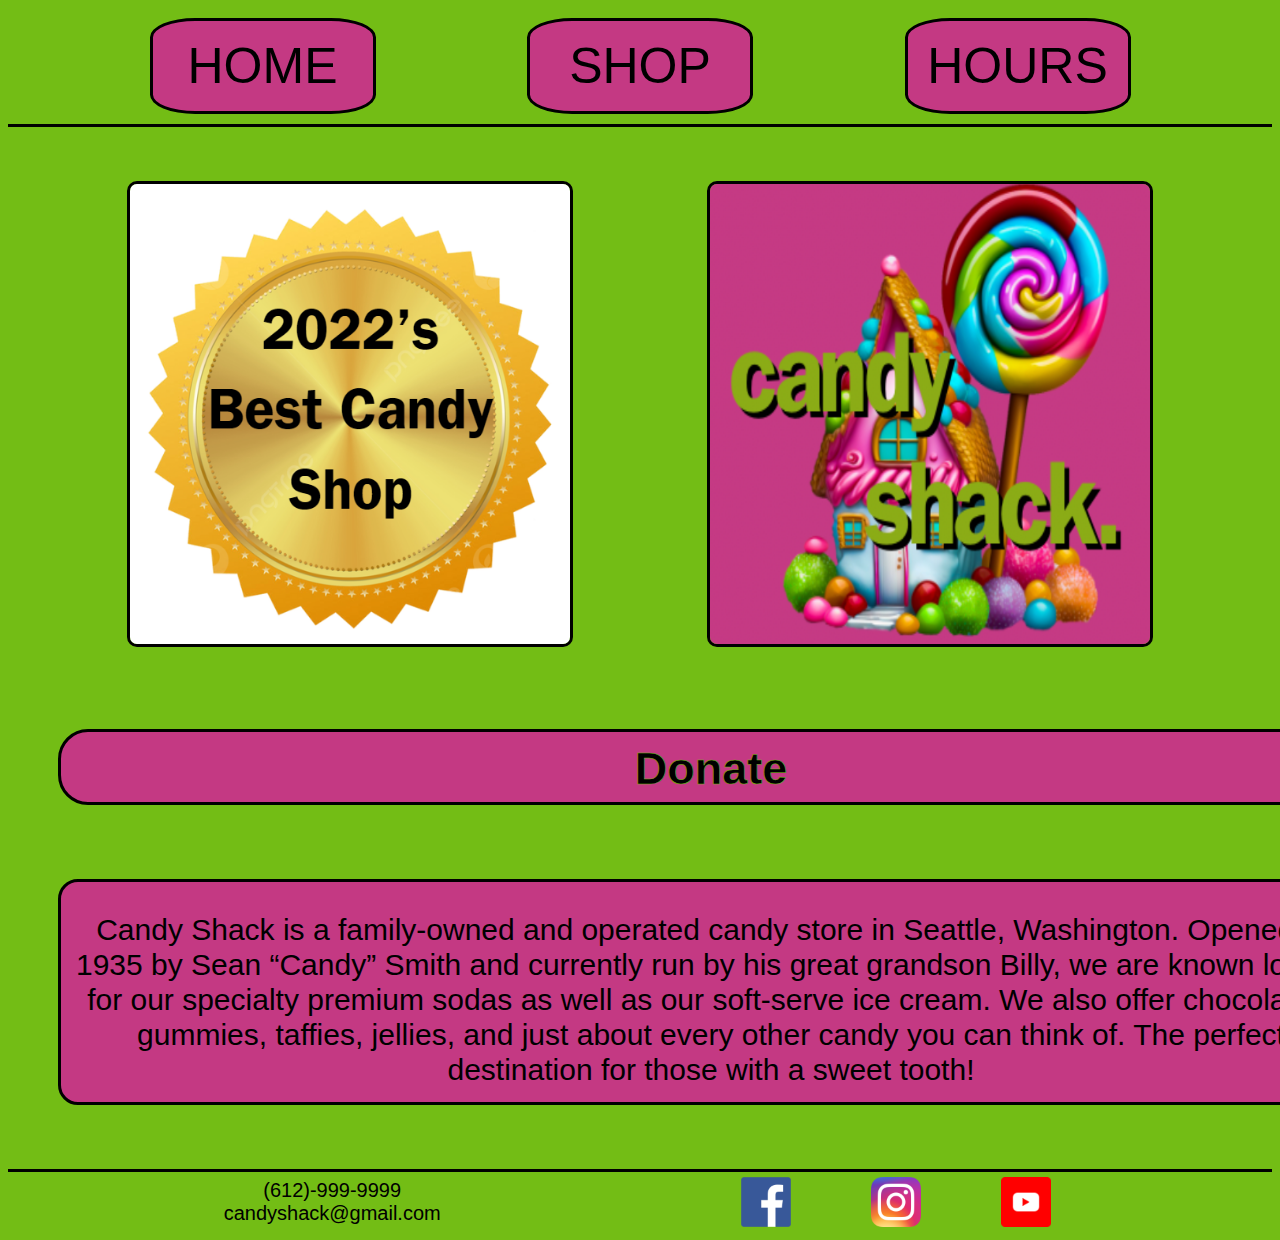
<file: index.html>
<!DOCTYPE html>
<html lang="en">
<head>
    <meta charset="UTF-8">
    <meta name="viewport" content="width=device-width, initial-scale=1.0">
    <title>Candy Shack</title>
    <link rel="stylesheet" href="styles.css">
    <link rel="apple-touch-icon" sizes="180x180" href="images/apple-touch-icon.png">
<link rel="icon" type="image/png" sizes="32x32" href="images/favicon-32x32.png">
<link rel="icon" type="image/png" sizes="16x16" href="images/favicon-16x16.png">
<link rel="manifest" href="images/site.webmanifest">
<link rel="mask-icon" href="images/safari-pinned-tab.svg" color="#5bbad5">
<link rel="shortcut icon" href="images/favicon.ico">
<meta name="msapplication-TileColor" content="#da532c">
<meta name="msapplication-config" content="images/browserconfig.xml">
<meta name="theme-color" content="#ffffff">
</head>
<body>
    <nav>
        <a href="index.html">HOME</a>
        <a href="shop.html">SHOP</a>
        <a href="hours.html">HOURS</a>
    </nav>
    <hr class="separator">
    <main>
        <br>
        <br>
        <br>
        <div class="home-images">
        <img src="images/award.png" alt="2022's Best Candy Shop">
        <img src="images/logo.png" alt="Candy Shack Logo">
        </div>
        <br>
        <br>
        <br>
        <br>
        <div class="donate">
            <h2>Donate</h2>
        </div>
        <br>
        <br>
        <br>
        <br>
        <div class="about">
        <p>Candy Shack is a family-owned and operated candy store in Seattle, Washington. Opened in 1935 by Sean “Candy” Smith and currently run by his great grandson Billy, we are known locally for our specialty premium sodas as well as our soft-serve ice cream. We also offer chocolates, gummies, taffies, jellies, and just about every other candy you can think of. The perfect destination for those with a sweet tooth!</p></div>
    <br>
    <br>
    <br>
    <br>
    </main>
    <hr class="separator">
    <footer class="footer">
        <div class="contact-info">
            <p>(612)-999-9999</p>
            <p>candyshack@gmail.com</p>
        </div>
        <div class="contact-media">
<img src="images/facebook.png" alt="facebook">
<img src="images/instagram.webp" alt="instagram">
<img src="images/youtube.png" alt="youtube">
        </div>
    </footer>
</body>
</html>
</file>
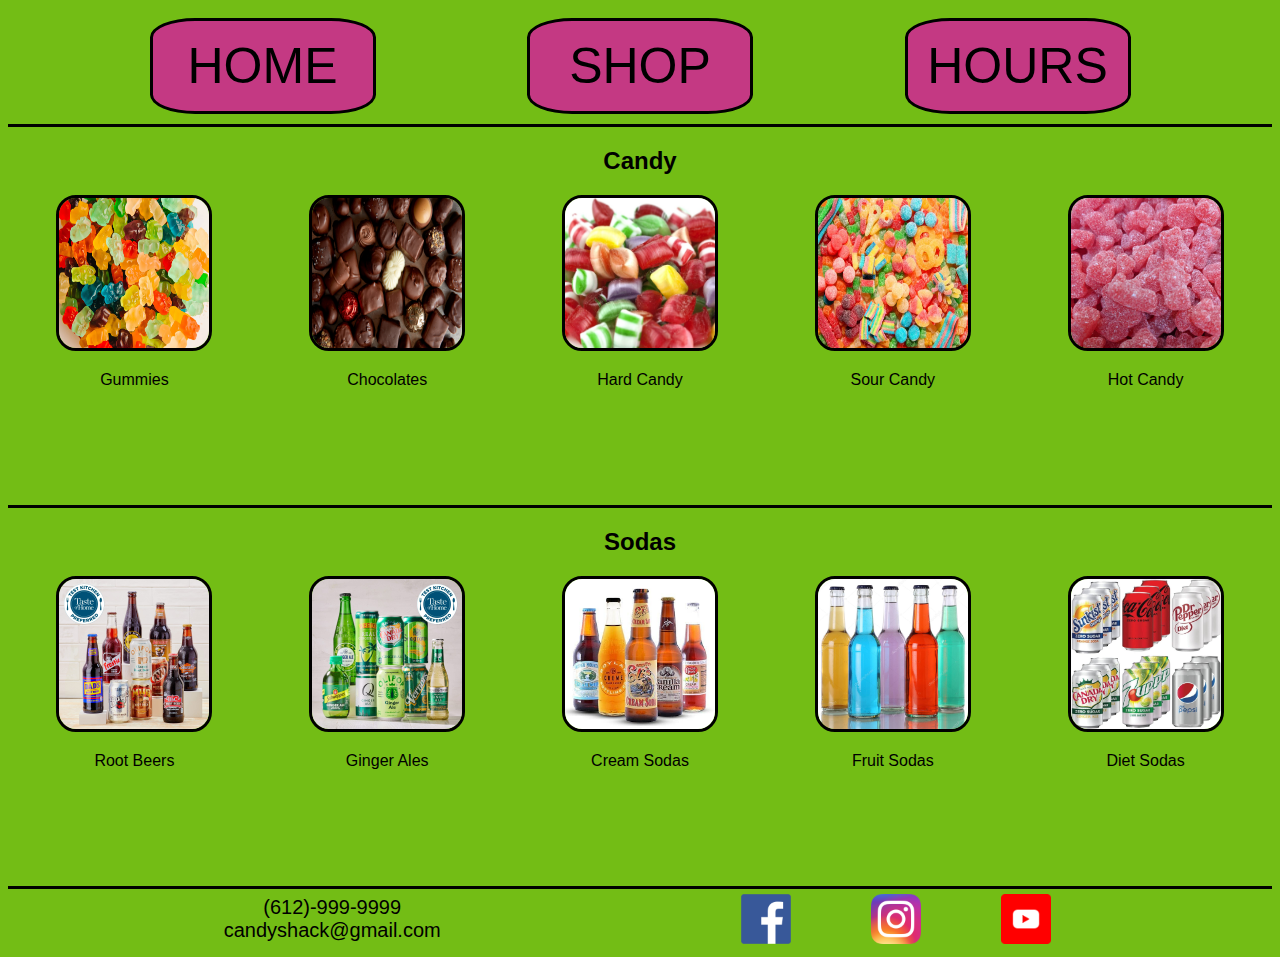
<file: candysoda.html>
<!DOCTYPE html>
<html lang="en">
<head>
    <meta charset="UTF-8">
    <meta name="viewport" content="width=device-width, initial-scale=1.0">
    <title>Candies & Soda</title>
    <link rel="stylesheet" href="styles.css">
    <link rel="apple-touch-icon" sizes="180x180" href="images/apple-touch-icon.png">
<link rel="icon" type="image/png" sizes="32x32" href="images/favicon-32x32.png">
<link rel="icon" type="image/png" sizes="16x16" href="images/favicon-16x16.png">
<link rel="manifest" href="images/site.webmanifest">
<link rel="mask-icon" href="images/safari-pinned-tab.svg" color="#5bbad5">
<link rel="shortcut icon" href="images/favicon.ico">
<meta name="msapplication-TileColor" content="#da532c">
<meta name="msapplication-config" content="images/browserconfig.xml">
<meta name="theme-color" content="#ffffff">
</head>
<body>
    <nav>
        <a href="index.html">HOME</a>
        <a href="shop.html">SHOP</a>
        <a href="hours.html">HOURS</a>
    </nav>
    <hr class="separator">
    <main>
        <section id="candy">
            <h2>Candy</h2>
            <div class="container">
                <div class="item">
                    <img src="images/gummies.webp" alt="Gummies">
                    <p>Gummies</p>
                </div>
                <div class="item">
                    <img src="images/chocolates.jpg" alt="Chocolates">
                    <p>Chocolates</p>
                </div>
                <div class="item">
                    <img src="images/hard.jpg" alt="Hard Candy">
                    <p>Hard Candy</p>
                </div>
                <div class="item">
                    <img src="images/sour.jpg" alt="Sour Candy">
                    <p>Sour Candy</p>
                </div>
                <div class="item">
                    <img src="images/hot.webp" alt="Hot Candy">
                    <p>Hot Candy</p>
                </div>
            </div>
        </section>
        <hr class="separator">
        <section id="sodas">
            <h2>Sodas</h2>
            <div class="container">
                <div class="item">
                    <img src="images/rb.jpg" alt="Root Beers">
                    <p>Root Beers</p>
                </div>
                <div class="item">
                    <img src="images/ginger.jpg" alt="Ginger Ales">
                    <p>Ginger Ales</p>
                </div>
                <div class="item">
                    <img src="images/cream.jpg" alt="Cream Sodas">
                    <p>Cream Sodas</p>
                </div>
                <div class="item">
                    <img src="images/fruit.jpg" alt="Fruit Sodas">
                    <p>Fruit Sodas</p>
                </div>
                <div class="item">
                    <img src="images/diet.jpg" alt="Diet Sodas">
                    <p>Diet Sodas</p>
                </div>
            </div>
        </section>
    </main>
    <hr class="separator">
    <footer class="footer">
        <div class="contact-info">
            <p>(612)-999-9999</p>
            <p>candyshack@gmail.com</p>
        </div>
        <div class="contact-media">
<img src="images/facebook.png" alt="facebook">
<img src="images/instagram.webp" alt="instagram">
<img src="images/youtube.png" alt="youtube">
        </div>
    </footer>
</body>
</html>
</file>
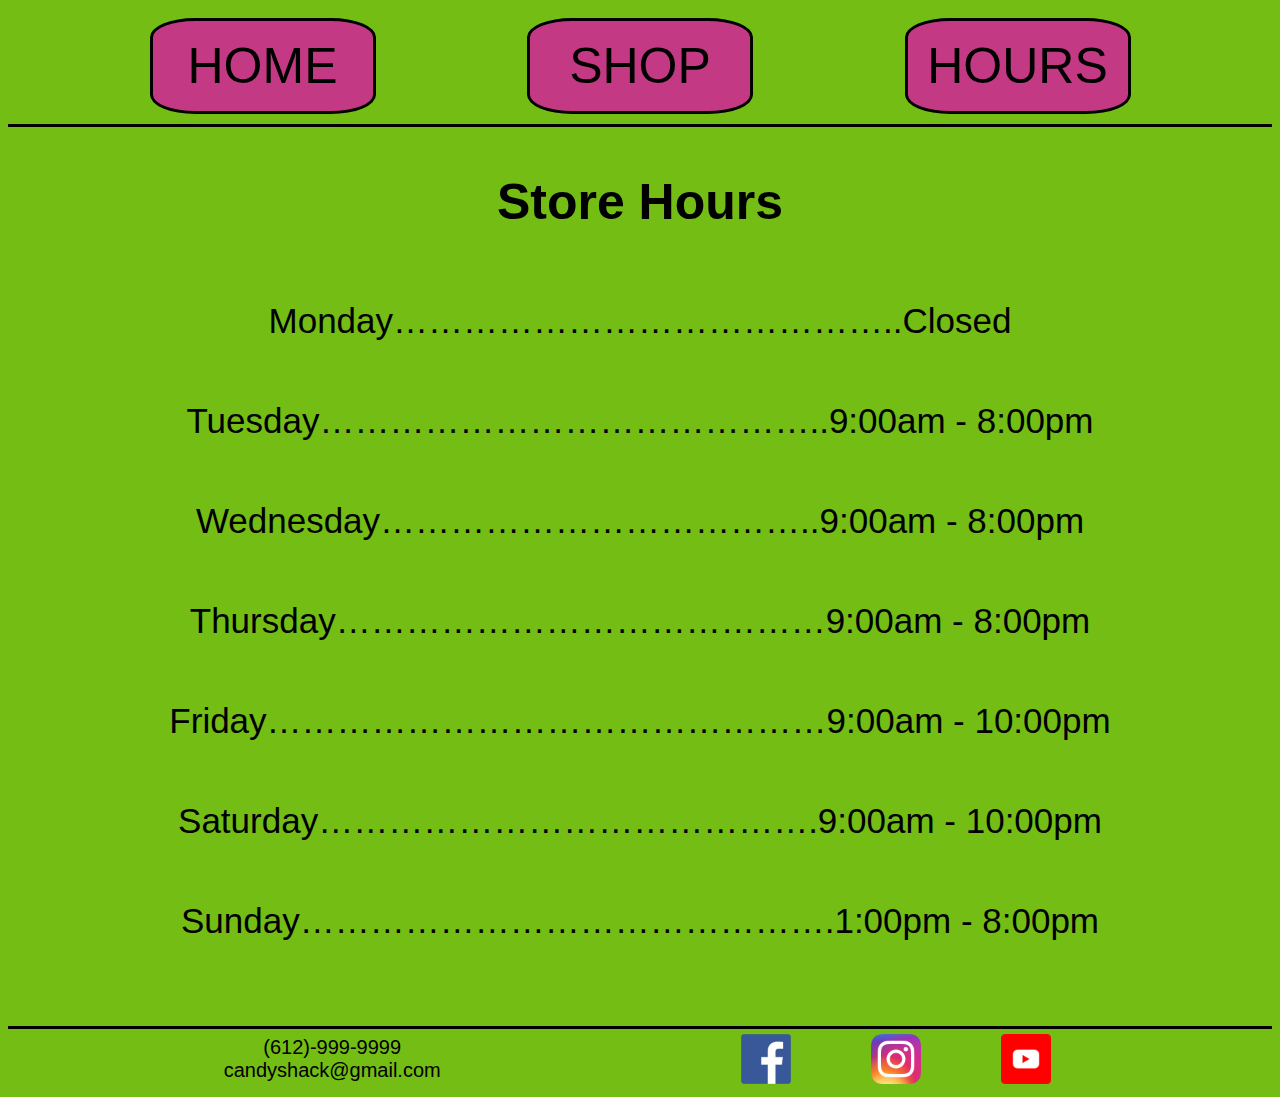
<file: hours.html>
<!DOCTYPE html>
<html lang="en">
<head>
    <meta charset="UTF-8">
    <meta name="viewport" content="width=device-width, initial-scale=1.0">
    <title>Hours</title>
    <link rel="stylesheet" href="styles.css">
    <link rel="apple-touch-icon" sizes="180x180" href="images/apple-touch-icon.png">
<link rel="icon" type="image/png" sizes="32x32" href="images/favicon-32x32.png">
<link rel="icon" type="image/png" sizes="16x16" href="images/favicon-16x16.png">
<link rel="manifest" href="images/site.webmanifest">
<link rel="mask-icon" href="images/safari-pinned-tab.svg" color="#5bbad5">
<link rel="shortcut icon" href="images/favicon.ico">
<meta name="msapplication-TileColor" content="#da532c">
<meta name="msapplication-config" content="images/browserconfig.xml">
<meta name="theme-color" content="#ffffff">
</head>
<body>
    <nav>
        <a href="index.html">HOME</a>
        <a href="shop.html">SHOP</a>
        <a href="hours.html">HOURS</a>
    </nav>
    <hr class="separator">
    <main>
        <div class="hours">
<br>
<br>
<h1>Store Hours</h1>
<br>
<br>
<p>
Monday……………………………………..Closed<br>
<br>
<br>
<br>
<br>
Tuesday……………………………………..9:00am - 8:00pm<br>
<br>
<br>
<br>
<br>
Wednesday………………………………..9:00am - 8:00pm<br>
<br>
<br>
<br>
<br>
Thursday……………………………………9:00am - 8:00pm<br>
<br>
<br>
<br>
<br>
Friday…………………………………………9:00am - 10:00pm<br>
<br>
<br>
<br>
<br>
Saturday…………………………………….9:00am - 10:00pm<br>
<br>
<br>
<br>
<br>
Sunday……………………………………….1:00pm - 8:00pm<br>
<br>
<br>
<br>
</p>
</div>
    </main>
    <hr class="separator">
    <footer class="footer">
        <div class="contact-info">
            <p>(612)-999-9999</p>
            <p>candyshack@gmail.com</p>
        </div>
        <div class="contact-media">
<img src="images/facebook.png" alt="facebook">
<img src="images/instagram.webp" alt="instagram">
<img src="images/youtube.png" alt="youtube">
        </div>
    </footer>
</body>
</html>
</file>
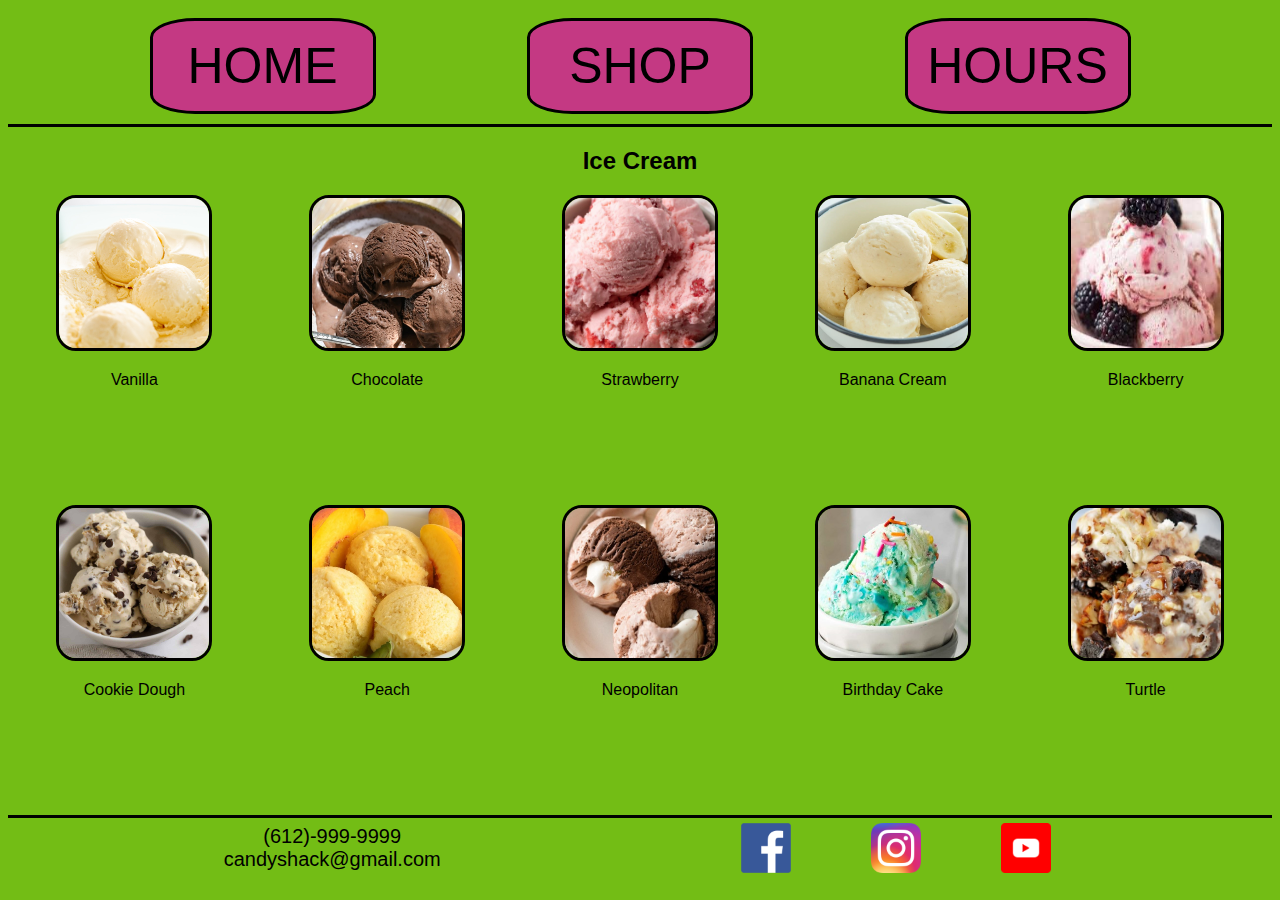
<file: icecream.html>
<!DOCTYPE html>
<html lang="en">
<head>
    <meta charset="UTF-8">
    <meta name="viewport" content="width=device-width, initial-scale=1.0">
    <title>Ice Cream</title>
    <link rel="stylesheet" href="styles.css">
    <link rel="apple-touch-icon" sizes="180x180" href="images/apple-touch-icon.png">
<link rel="icon" type="image/png" sizes="32x32" href="images/favicon-32x32.png">
<link rel="icon" type="image/png" sizes="16x16" href="images/favicon-16x16.png">
<link rel="manifest" href="images/site.webmanifest">
<link rel="mask-icon" href="images/safari-pinned-tab.svg" color="#5bbad5">
<link rel="shortcut icon" href="images/favicon.ico">
<meta name="msapplication-TileColor" content="#da532c">
<meta name="msapplication-config" content="images/browserconfig.xml">
<meta name="theme-color" content="#ffffff">
</head>
<body>
    <nav>
        <a href="index.html">HOME</a>
        <a href="shop.html">SHOP</a>
        <a href="hours.html">HOURS</a>
    </nav>
    <hr class="separator">
    <main>
        <section id="icecream">
            <h2>Ice Cream</h2>
            <div class="container">
                <div class="item">
                    <img src="images/vanilla.jpg" alt="Vanilla">
                    <p>Vanilla</p>
                </div>
                <div class="item">
                    <img src="images/chocolate.jpg" alt="Chocolate">
                    <p>Chocolate</p>
                </div>
                <div class="item">
                    <img src="images/strawberry.jpg" alt="Strawberry">
                    <p>Strawberry</p>
                </div>
                <div class="item">
                    <img src="images/banana.png" alt="Banana Cream">
                    <p>Banana Cream</p>
                </div>
                <div class="item">
                    <img src="images/blackberry.jpg" alt="blackberry">
                    <p>Blackberry</p>
                </div>
                <div class="item">
                    <img src="images/cookiedough.jpg" alt="Cookie Dough">
                    <p>Cookie Dough</p>
                </div>
                <div class="item">
                    <img src="images/peach.jpg" alt="Peach">
                    <p>Peach</p>
                </div>
                <div class="item">
                    <img src="images/neopolitan.jpg" alt="Neopolitan">
                    <p>Neopolitan</p>
                </div>
                <div class="item">
                    <img src="images/bday.jpg" alt="Birthday Cake">
                    <p>Birthday Cake</p>
                </div>
                <div class="item">
                    <img src="images/turtle.png" alt="Turtle">
                    <p>Turtle</p>
                </div>
            </div>
        </section>
    </main>
    <hr class="separator">
    <footer class="footer">
        <div class="contact-info">
            <p>(612)-999-9999</p>
            <p>candyshack@gmail.com</p>
        </div>
        <div class="contact-media">
<img src="images/facebook.png" alt="facebook">
<img src="images/instagram.webp" alt="instagram">
<img src="images/youtube.png" alt="youtube">
        </div>
    </footer>
</body>
</html>
</file>
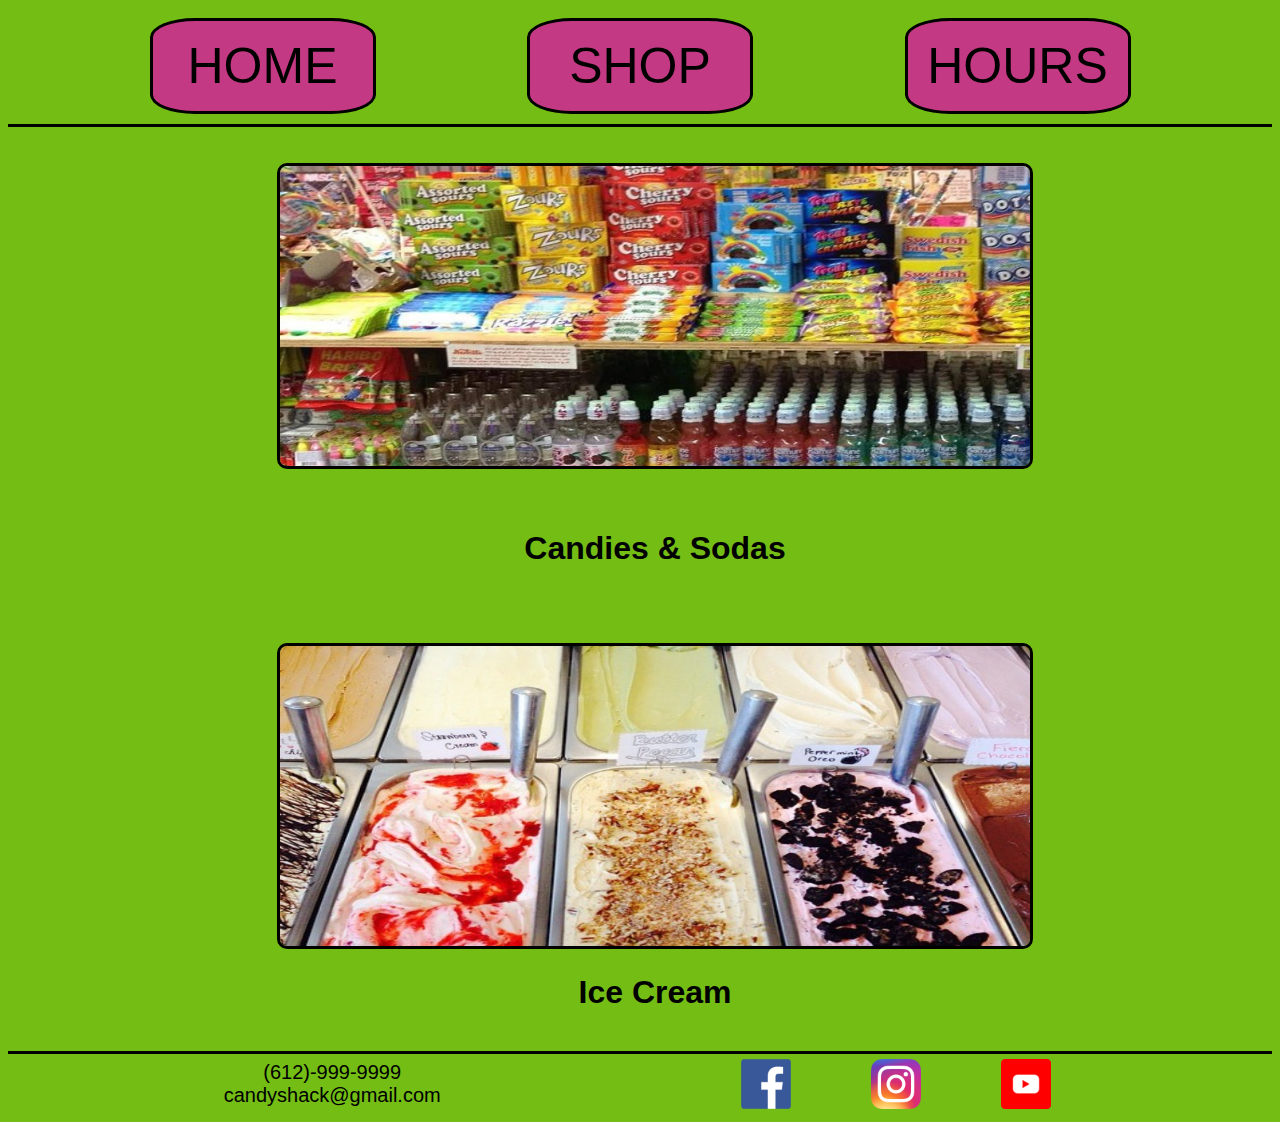
<file: shop.html>
<!DOCTYPE html>
<html lang="en">
<head>
    <meta charset="UTF-8">
    <meta name="viewport" content="width=device-width, initial-scale=1.0">
    <title>Shop</title>
    <link rel="stylesheet" href="styles.css">
    <link rel="apple-touch-icon" sizes="180x180" href="images/apple-touch-icon.png">
<link rel="icon" type="image/png" sizes="32x32" href="images/favicon-32x32.png">
<link rel="icon" type="image/png" sizes="16x16" href="images/favicon-16x16.png">
<link rel="manifest" href="images/site.webmanifest">
<link rel="mask-icon" href="images/safari-pinned-tab.svg" color="#5bbad5">
<link rel="shortcut icon" href="images/favicon.ico">
<meta name="msapplication-TileColor" content="#da532c">
<meta name="msapplication-config" content="images/browserconfig.xml">
<meta name="theme-color" content="#ffffff">
</head>
<body>
    <nav>
        <a href="index.html">HOME</a>
        <a href="shop.html">SHOP</a>
        <a href="hours.html">HOURS</a>
    </nav>
    <hr class="separator">
    <main>
        <br>
        <br>
<div class="shop">
<a href="candysoda.html">
    <img src="images/candy.png" alt="candy and soda">
    </a>
<br>
<br>
<br>
<h1>Candies & Sodas</h1>
<br>
<br>
<br>
<a href="icecream.html">
<img src="images/icecream.png" alt="ice cream">
</a>
<h1>Ice Cream</h1>
<br>
</div>
    </main>
    <hr class="separator">
    <footer class="footer">
        <div class="contact-info">
            <p>(612)-999-9999</p>
            <p>candyshack@gmail.com</p>
        </div>
        <div class="contact-media">
<img src="images/facebook.png" alt="facebook">
<img src="images/instagram.webp" alt="instagram">
<img src="images/youtube.png" alt="youtube">
        </div>
    </footer>
</body>
</html>
</file>
<file: styles.css>
nav{
    font-family: 'Franklin Gothic Medium', 'Arial Narrow', Arial, sans-serif;
    color: black;
    display: flex;
    justify-content: center;
    align-items: center;
    background-color:#73bd15 ;
}
nav a{
    display: inline-block;
    width: 120px;
    height: 60px;
    border: 2px solid black;
    border-radius: 20%;
    text-align: center;
    line-height: 60px;
    margin: 10px;
    text-decoration: none;
    color: black;
    background-color: #c43983;
}
main{
    background-color: #73bd15;
    font-family: 'Franklin Gothic Medium', 'Arial Narrow', Arial, sans-serif;
    text-align: center;
}
.home-images img{
border: 3px solid black;
border-radius: 10px;
width: 220px;
height: 230px;
margin: 0 15px;
}
.home-images{
    display: flex;
    justify-content: center;
    align-items: center;
}
.donate{
    font-family: 'Franklin Gothic Medium', 'Arial Narrow', Arial, sans-serif;
    display: inline-block;
    width: 400px;
    height: 50px;
    text-align: center;
    line-height: 10px;
    margin: 10px 50px;
    text-decoration: none;
    color: black;
    background-color: #c43983;
    border: 3px solid black;
    border-radius: 30px;
    -webkit-text-stroke-width: .5px;
    -webkit-text-stroke-color: #73bd15
}
.about{
    text-align: center;
    font-family: 'Franklin Gothic Medium', 'Arial Narrow', Arial, sans-serif;
    display: inline-block;
    width: 400px;
    height: 200px;
    text-align: center;
    line-height: 22px;
    margin: 10px 50px;
    text-decoration: none;
    color: black;
    background-color: #c43983;
    border: 3px solid black;
    border-radius: 20px;
}
.footer{
    background-color: #73bd15;
    font-family: 'Franklin Gothic Medium', 'Arial Narrow', Arial, sans-serif;
    display: flex;
    justify-content: center;
    align-items: center;
}
.contact-info{
    display: flex;
    flex-direction: column;
}
.contact-info p{
margin: 0;
text-align: center;
}
.contact-media{
    display: flex;
    margin: 5px;
}
.contact-media img{
    width: 40px;
    height: 40px;
    margin-left: 30px;
}
.separator{
    border: none;
    border-top: solid black;
    background-color: #73bd15;
    margin: 0;
}
.shop img{
border: 3px solid black;
border-radius: 10px;
width: 390px;
height: 230px;
margin: 0 15px;
}
.shop h1{
    text-align: center;
}
.shop{
    display: inline-block;
    margin-left: 30px;
}
.hours{
    text-align: center;
}
body{
    background-color: #73bd15;
}
.container{
    display: flex;
    flex-wrap: wrap;
    justify-content: space-around;
}
.item{
flex-basis: 20%;
margin-bottom: 20px;
}
.item img{
    width: 150px;
    height: 150px;
    border: 3px solid black;
    border-radius: 20px;
}
@media (min-width:1000px){
    nav{
        display: flex;
        justify-content: space-evenly;
    }
    nav a{
        display: inline-block;
        width: 220px;
        height: 90px;
        border: 3px solid black;
        line-height: 90px;
        font-size: 50px;
    }
    .home-images img{
        border: 3px solid black;
        border-radius: 10px;
        width: 440px;
        height: 460px;
        }
        .home-images{
            display: flex;
            justify-content: space-evenly;
            align-items: center;
        }
        .donate{
            width: 1300px;
            height: 70px;
            line-height: 0px;
            margin: 10px 50px;
            font-size: 30px;
        }
        .about{
            text-align: center;
            display: inline-block;
            width: 1300px;
            height: 220px;
            text-align: center;
            line-height: 35px;
            margin: 10px 50px;
            font-size: 30px;
        }
        .footer{
            justify-content: space-evenly;
        }
        .contact-info p{
            font-size: 20px;
        }
        .contact-media img{
            width: 50px;
            height: 50px;
            margin-left: 80px;
        }
        .shop img{
            width: 750px;
            height: 300px;
        }
        .item{
            flex-basis: 20%;
            margin-bottom: 100px;
            }
            .hours h1{
                font-size: 50px;
                line-height: 10px;
            }
            .hours p{
                font-size: 35px;
                line-height: 20px;
            }
}
</file>
